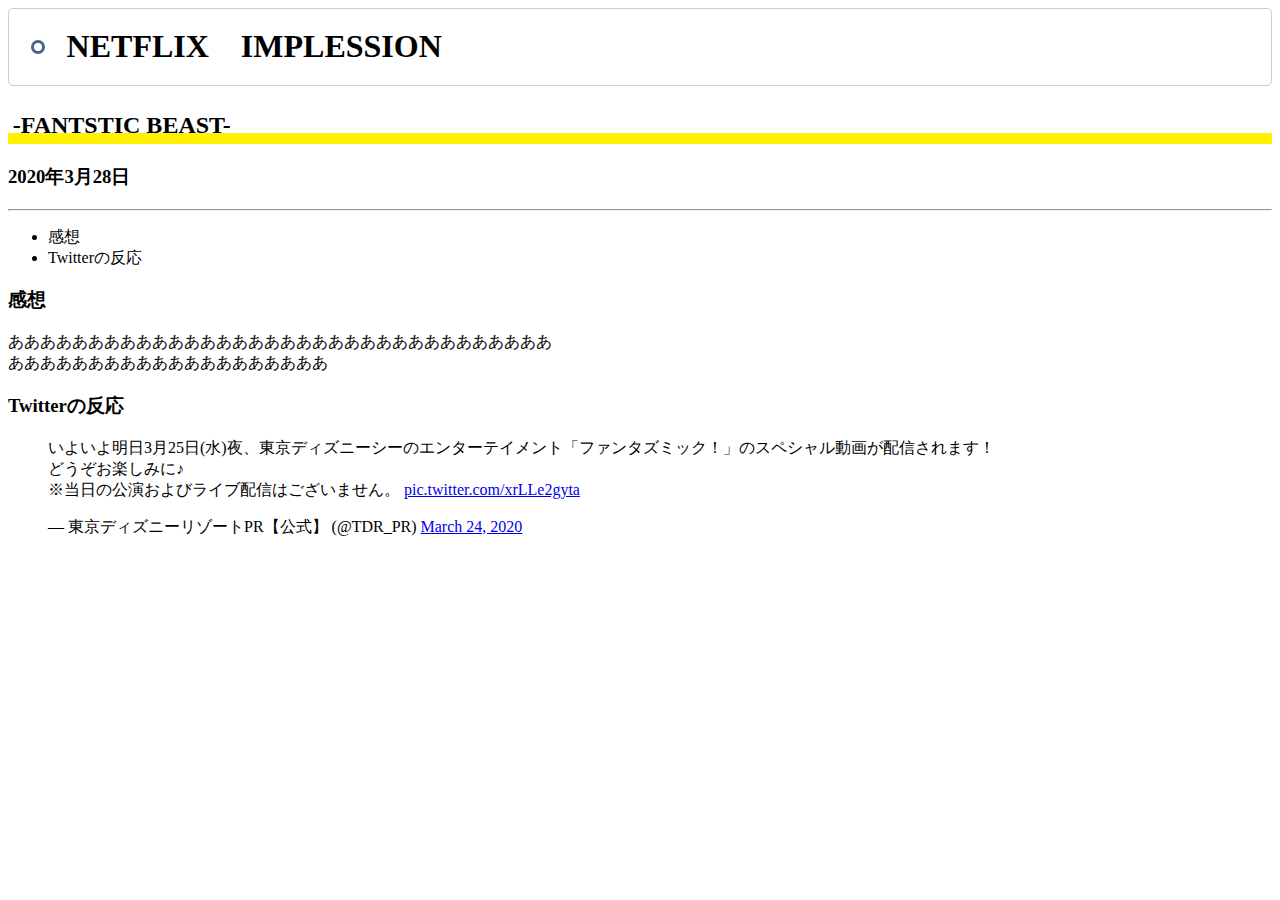
<file: index.html>
<html lang="ja">

<head>
<meta charset="utf-8">
<title>NETFLIX　IMPLESSION</title>
<link rel="stylesheet" type="text/css" href="style.css">
</head>

<body>
<h1>NETFLIX　IMPLESSION</h1>
<h2>-FANTSTIC BEAST-</h2>
<h3>2020年3月28日</h3>
<hr>
<ul>
<li>感想</li>
<li>Twitterの反応</li>
</ul>

<h3 class="subtitle">感想</h3>
<p>ああああああああああああああああああああああああああああああああああ<br>
ああああああああああああああああああああ
</p>

<h3 class="subtitle">Twitterの反応</h3>
<p><blockquote class="twitter-tweet"><p lang="ja" dir="ltr">いよいよ明日3月25日(水)夜、東京ディズニーシーのエンターテイメント「ファンタズミック！」のスペシャル動画が配信されます！<br>どうぞお楽しみに♪<br>※当日の公演およびライブ配信はございません。 <a href="https://t.co/xrLLe2gyta">pic.twitter.com/xrLLe2gyta</a></p>&mdash; 東京ディズニーリゾートPR【公式】 (@TDR_PR) <a href="https://twitter.com/TDR_PR/status/1242367275170017280?ref_src=twsrc%5Etfw">March 24, 2020</a></blockquote> <script async src="https://platform.twitter.com/widgets.js" charset="utf-8"></script>
</p>

</body>


</html>
</file>
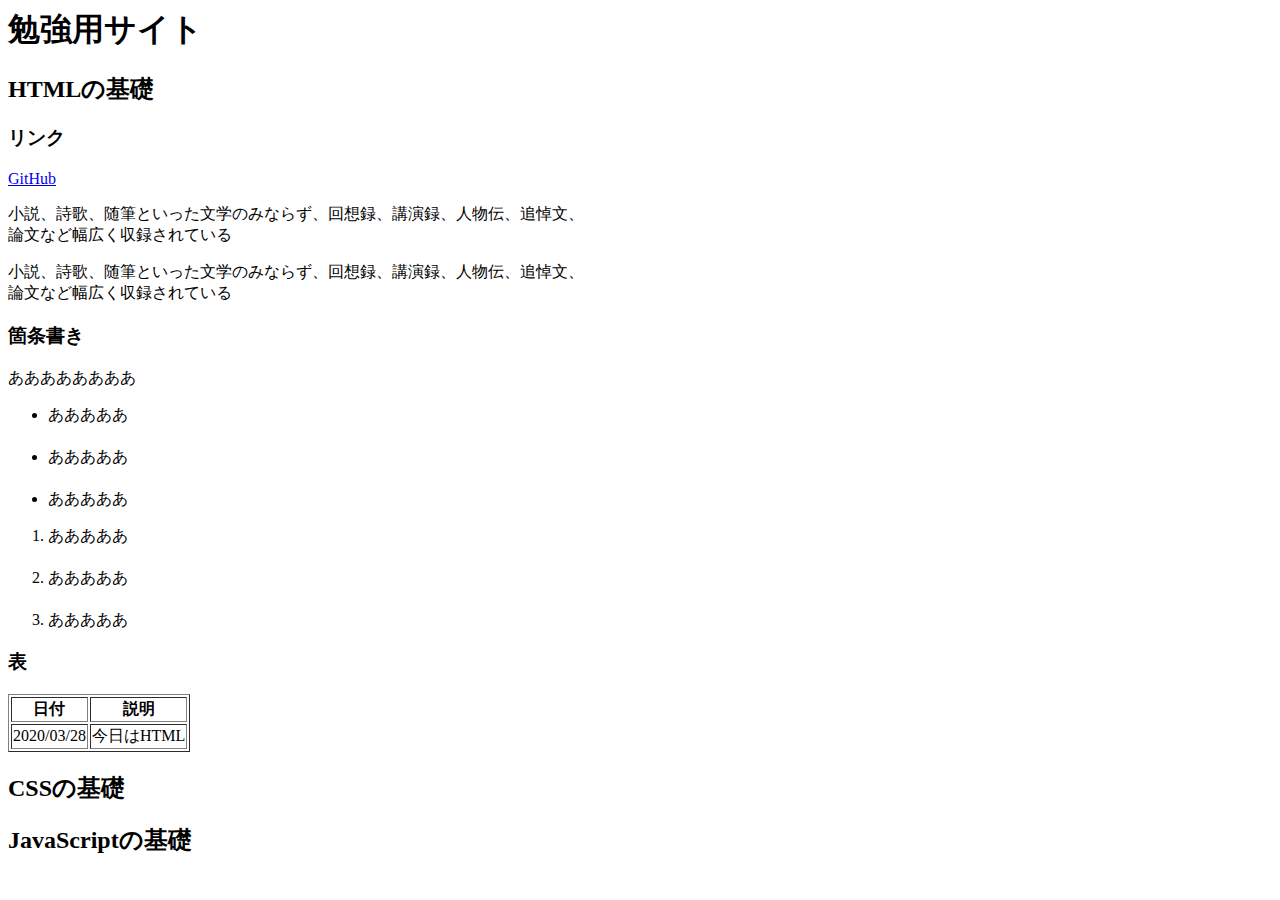
<file: helloworld.html>
<html lang="ja">
<head>

<meta charset="utf-8">




<title>勉強用サイト</title>
<link rel="stylesheet" type="text/css" href="http://www.htmq.com/htmq.css">
</head>
<body>
<h1>勉強用サイト</h1>


<h2>HTMLの基礎</h2>

<h3>リンク</h3>
<a href='https://github.co.jp/'>GitHub</a>

<p>
小説、詩歌、随筆といった文学のみならず、回想録、講演録、人物伝、追悼文、<br>
論文など幅広く収録されている
</p>

<p>
小説、詩歌、随筆といった文学のみならず、回想録、講演録、人物伝、追悼文、<br>
論文など幅広く収録されている
</p>

<h3>箇条書き</h3>
ああああああああ
<ul>
  <li>あああああ</li>
　<li>あああああ</li>
　<li>あああああ</li>
</ul>

<ol>
  <li>あああああ</li>
　<li>あああああ</li>
　<li>あああああ</li>
</ol>

<h3>表</h3>
<table border="1">
<tr>

<th>日付</th>
<th>説明</th>
</tr>

<tr>
<td>2020/03/28</td>
<td>今日はHTML</td>
</tr>

</table>



<h2>CSSの基礎</h2>





<h2>JavaScriptの基礎</h2>
<h2></h2>



</body>


</html>
</file>
<file: style.css>
h2 {
     padding: 0.2em;
     background: linear-gradient(transparent 70%, #fff100 70%);
}
h1 {
     position: relative;
     padding:0.5em 0.5em 0.5em 1.8em;
     border: 1px solid #CCC;
     border-radius: 5px;
}

h1::after {
     position: absolute;
     top: 50%;
     left:0.7em;
     transform:translateY(-50%);
     content: '';
     width: 8px;
     height:8px;
     border: solid 3px #446689;
     border-radius:100%;
}
.subtitle{

}

ul li{
  padding-top:0px;
  padding-bottom:0px;
}
</file>
